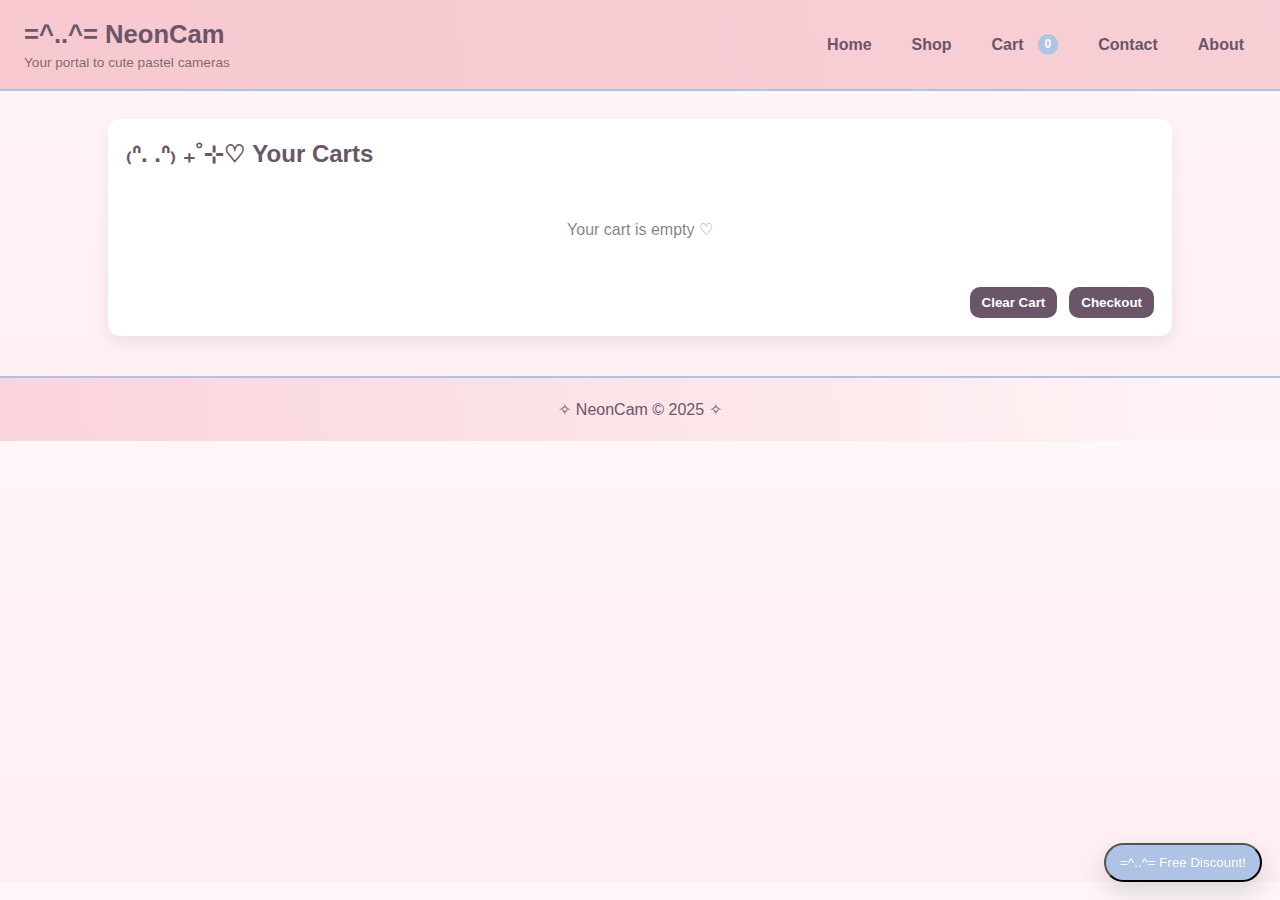
<file: cart.html>
<!DOCTYPE html>
<html lang="en">
<head>
  <meta charset="utf-8">
  <title>Your Cart ✧ NeonCam</title>
  <meta name="viewport" content="width=device-width,initial-scale=1">
  <link rel="stylesheet" href="style.css">
</head>
<body>

  <header class="header">
    <div class="brand">
      <div>
        <div class="logo">=^..^= NeonCam</div>
        <div class="logo-sub">Your portal to cute pastel cameras</div>
      </div>
    </div>
    <nav class="nav">
      <a href="index.html">Home</a>
      <a href="products.html">Shop</a>
      <a class="cart-link" href="cart.html">Cart <span id="cart-count" class="cart-badge">0</span></a>
      <a href="contact.html">Contact</a>
      <a href="about.html">About</a>
    </nav>
  </header>

  <main class="container">
    <section class="cart-container">
      <h2 class="section-title" style="text-align:left;">₍ᐢ. .ᐢ₎ ₊˚⊹♡ Your Carts</h2>

      <div id="cart-items"></div>

      <div style="display:flex;justify-content:space-between;align-items:center;margin-top:18px;">
        <div id="cart-total" style="font-weight:800;color:var(--teal);"></div>
        <div style="display:flex;gap:12px;">
          <button class="btn-sm" onclick="clearCart()">Clear Cart</button>
          <button class="btn-sm" onclick="alert('Checkout flow not implemented in this demo ✧')">Checkout</button>
        </div>
      </div>
    </section>
  </main>

  <button class="discount-bubble" onclick="openDiscount()">=^..^= Free Discount!</button>
  <div id="discount-popup" class="popup-wrapper">
    <div class="popup">
      <h4>-`♡´- Claim Your 10% Discount -`♡´-</h4>
      <p>Enter your email to get a sweet sparkly coupon ♡</p>
      <input id="discount-email" type="email" placeholder="yourname@cute.com">
      <div style="margin-top:10px;">
        <button class="btn-sm" onclick="submitDiscount()">Claim</button>
        <button class="btn-sm btn-ghost" onclick="closeDiscount()">Close</button>
      </div>
    </div>
  </div>

  <footer>✧ NeonCam © 2025 ✧</footer>

  <script src="script.js"></script>
</body>
</html>
</file>
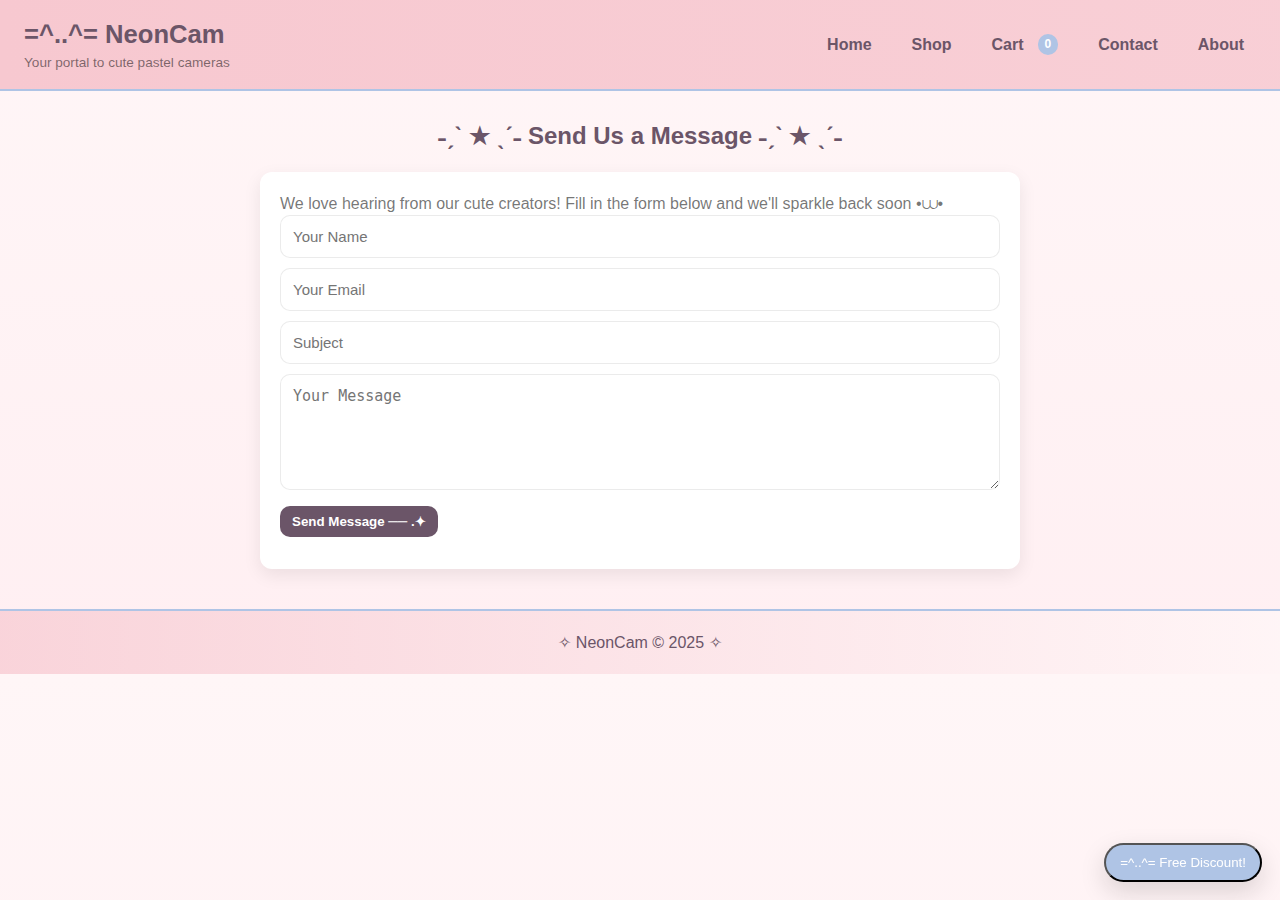
<file: contact.html>
<!DOCTYPE html>
<html lang="en">
<head>
  <meta charset="utf-8">
  <title>Contact NeonCam ♡</title>
  <meta name="viewport" content="width=device-width,initial-scale=1">
  <link rel="stylesheet" href="style.css">
</head>
<body>

    <header class="header">
    <div class="brand">
      <div>
        <div class="logo">=^..^= NeonCam</div>
        <div class="logo-sub">Your portal to cute pastel cameras</div>
      </div>
    </div>
    <nav class="nav">
      <a href="index.html">Home</a>
      <a href="products.html">Shop</a>
      <a class="cart-link" href="cart.html">Cart <span id="cart-count" class="cart-badge">0</span></a>
      <a href="contact.html">Contact</a>
      <a href="about.html">About</a>
    </nav>
  </header>

  <main class="container">
    <section style="max-width:760px;margin:auto;">
      <h2 class="section-title">˗ˏˋ ★ ˎˊ˗ Send Us a Message ˗ˏˋ ★ ˎˊ˗</h2>

      <div class="contact-card">
        <p class="kawaii-note">We love hearing from our cute creators! Fill in the form below and we'll sparkle back soon •⩊•</p>

        <form id="contact-form">
          <input type="text" name="name" placeholder="Your Name" required>
          <input type="email" name="email" placeholder="Your Email" required>
          <input type="text" name="subject" placeholder="Subject" required>
          <textarea name="message" rows="5" placeholder="Your Message" required></textarea>
          <button class="btn-sm" type="submit">Send Message ── .✦</button>
        </form>

        <p id="form-feedback" style="margin-top:12px;color:var(--teal);"></p>
      </div>
    </section>
  </main>

  <button class="discount-bubble" onclick="openDiscount()">=^..^= Free Discount!</button>
  <div id="discount-popup" class="popup-wrapper">
    <div class="popup">
      <h4>-`♡´- Claim Your 10% Discount -`♡´-</h4>
      <p>Enter your email to get a sweet sparkly coupon ♡</p>
      <input id="discount-email" type="email" placeholder="yourname@cute.com">
      <div style="margin-top:10px;">
        <button class="btn-sm" onclick="submitDiscount()">Claim</button>
        <button class="btn-sm btn-ghost" onclick="closeDiscount()">Close</button>
      </div>
    </div>
  </div>

  <footer>✧ NeonCam © 2025 ✧</footer>

  <script src="script.js"></script>
</body>
</html>
</file>
<file: style.css>
/* ===========================
   NeonCam — Modern Pastel (Style A — Improved Contrast)
=========================== */

* { box-sizing: border-box; margin: 0; padding: 0; }
html,body { height: auto; }

/* Updated Palette (Legible Pastels) */
:root{
  --teal: #AFC4E5;        /* soft lavender-blue */
  --blue: #6B5568;        /* readable mauve */
  --pink: #F7C8D0;        /* soft baby pink */
  --blush: #FFF6F7;       /* pale blush */
  --card-shadow: 0 6px 18px rgba(17,17,17,0.08);
  --radius-lg: 16px;
  --radius-md: 12px;
}

/* Base */
body{
  font-family: 'Poppins', sans-serif;
  background: linear-gradient(180deg, var(--blush) 0%, #FFEFF2 100%);
  color: var(--blue);
  -webkit-font-smoothing:antialiased;
  -moz-osx-font-smoothing:grayscale;
  line-height:1.45;
}

/* Header */
.header {
  background: linear-gradient(90deg, var(--pink), rgba(247,200,208,0.85));
  border-bottom: 2px solid var(--teal);
  padding: 16px 24px;
  display:flex;
  align-items:center;
  justify-content:space-between;
  gap:16px;
  position:sticky;
  top:0;
  z-index:60;
}
.brand {
  display:flex;
  align-items:center;
  gap:14px;
}
.logo {
  font-size:1.6rem;
  font-weight:800;
  color:var(--blue);
}
.logo-sub {
  font-size:0.85rem;
  color: rgba(0,0,0,0.5);
}

/* Nav */
.nav {
  display:flex;
  gap:16px;
  align-items:center;
}
.nav a {
  text-decoration:none;
  color:var(--blue);
  padding:8px 12px;
  border-radius:10px;
  font-weight:600;
}
.nav a:hover {
  background: rgba(0,0,0,0.05);
  color:var(--teal);
}

/* Cart badge */
.cart-link { position:relative; display:inline-flex; align-items:center; gap:8px; }
.cart-badge{
  background:var(--teal);
  color:white;
  font-size:12px;
  padding:2px 7px;
  border-radius:999px;
  margin-left:6px;
}

/* Layout */
.container { max-width:1100px; margin:28px auto; padding:0 18px; }

/* Hero */
.hero {
  background: white;
  border-radius: var(--radius-lg);
  padding:34px;
  box-shadow: var(--card-shadow);
  display:flex;
  gap:28px;
  align-items:center;
  justify-content:space-between;
}
.hero-left { max-width: 60%; }
.hero-title { color:var(--blue); font-size:28px; margin-bottom:8px; }
.hero-sub { color: rgba(0,0,0,0.55); margin-bottom:14px; }
.hero-cta {
  display:inline-block;
  padding:12px 18px;
  background:var(--blue);
  color:white;
  border-radius:12px;
  text-decoration:none;
  font-weight:700;
}
.hero-cta:hover {
  background: var(--teal);
}
.hero-art {
  width:240px;
  border-radius:12px;
  box-shadow:var(--card-shadow);
}

/* --- Featured Product Highlight --- */

.featured-wrapper {
  position: relative;
  margin: 40px 0;
}

.featured-ribbon {
  background: #ffb6cc; /* stronger pastel for visibility */
  color: #5a244f;
  font-weight: 600;
  padding: 8px 18px;
  border-radius: 20px;
  display: inline-block;
  margin-left: 12px;
  margin-bottom: 10px;
  font-size: 14px;
  letter-spacing: 0.5px;
}

.featured-card {
  background: #ffe6ef;  /* pink mist */
  border: 2px solid #ffc7d6;
  border-radius: 18px;
  padding: 22px;
  display: flex;
  gap: 22px;
  align-items: center;
  box-shadow: 0 4px 14px rgba(255, 182, 200, 0.35);
}

/* Featured image */
.featured-img {
  width: 180px;
  border-radius: 12px;
  box-shadow: 0 4px 10px rgba(0,0,0,0.12);
}

/* Featured text */
.featured-info {
  flex: 1;
}

.featured-title {
  font-size: 26px;
  color: #5a244f;
  margin-bottom: 6px;
}

.featured-desc {
  color: #6d4b63;
  font-size: 14px;
  margin-bottom: 14px;
  line-height: 1.5;
}

/* CTA button */
.btn-featured {
  background: #ff9abc;
  color: #ffffff;
  padding: 10px 18px;
  border-radius: 12px;
  border: none;
  cursor: pointer;
  font-size: 15px;
  font-weight: 600;
  transition: 0.2s ease;
}

.btn-featured:hover {
  background: #ff8ab0;
}

/* --- Responsive --- */
@media (max-width: 700px) {
  .featured-card {
    flex-direction: column;
    text-align: center;
  }

  .featured-img {
    width: 70%;
  }

  .featured-ribbon {
    align-self: center;
  }
}

/* Titles */
.section-title {
  text-align:center;
  color:var(--blue);
  font-size:24px;
  margin-bottom:18px;
}

/* Product grid */
.grid {
  display:grid;
  grid-template-columns: repeat(3,1fr);
  gap:20px;
}
.product {
  background:white;
  border-radius:var(--radius-md);
  padding:14px;
  box-shadow:var(--card-shadow);
  display:flex;
  flex-direction:column;
  gap:10px;
  align-items:center;
  transition:transform .18s ease, box-shadow .18s ease;
}
.product:hover {
  transform: translateY(-6px);
  box-shadow:0 10px 28px rgba(17,17,17,0.12);
}
.product img {
  width:100%;
  height:160px;
  object-fit:contain;
  border-radius:10px;
}
.product h3 { color:var(--blue); font-size:18px; }
.price { color:var(--teal); font-weight:700; }

/* Buttons */
.btn-sm {
  padding:8px 12px;
  background:var(--blue);
  color:white;
  border-radius:10px;
  border:none;
  cursor:pointer;
  font-weight:700;
}
.btn-sm:hover { background:var(--teal); }

.btn-ghost {
  background:transparent;
  border:2px solid rgba(0,0,0,0.06);
  color:var(--blue);
}
.btn-ghost:hover {
  border-color:var(--teal);
  color:var(--teal);
}

/* Articles */
.articles {
  display:grid;
  grid-template-columns: repeat(3,1fr);
  gap:18px;
  margin-top:14px;
}
.article {
  background:linear-gradient(180deg, white, rgba(255,250,250,0.97));
  border-radius:12px;
  padding:12px;
  box-shadow:var(--card-shadow);
  text-align:center;
}
.article img {
  width:100%;
  height:120px;
  object-fit:cover;
  border-radius:8px;
  margin-bottom:8px;
}

/* Contact */
.contact-card {
  background:white;
  padding:20px;
  border-radius:12px;
  box-shadow:var(--card-shadow);
}
input,textarea{
  width:100%;
  padding:12px;
  border-radius:10px;
  border:1px solid rgba(0,0,0,0.08);
  margin-bottom:10px;
  font-size:15px;
}
input:focus, textarea:focus {
  outline: 2px solid rgba(175,196,229,0.35);
}

/* Cart */
.cart-container {
  background:white;
  padding:18px;
  border-radius:12px;
  box-shadow:var(--card-shadow);
}
.cart-item {
  display:flex;
  gap:14px;
  align-items:center;
  padding:12px 8px;
  border-bottom:1px dashed rgba(0,0,0,0.06);
}
.cart-img {
  width:90px;
  height:70px;
  object-fit:contain;
  border-radius:8px;
}
.cart-item h4 { margin-bottom:6px; font-size:16px; }
.cart-meta { margin-left:auto; display:flex; gap:12px; align-items:center; }

.empty {
  text-align:center;
  color:rgba(0,0,0,0.5);
  padding:28px 0;
}

/* Footer */
footer {
  margin-top:40px;
  padding:20px 18px;
  text-align:center;
  color:var(--blue);
  background:linear-gradient(90deg, rgba(247,200,208,0.7), rgba(255,246,247,0.85));
  border-top:2px solid var(--teal);
}

/* Discount */
.discount-bubble {
  position:fixed;
  right:18px;
  bottom:18px;
  background:var(--teal);
  color:white;
  padding:10px 14px;
  border-radius:999px;
  box-shadow:0 10px 26px rgba(17,17,17,0.15);
  cursor:pointer;
  z-index:90;
}
.popup-wrapper {
  position:fixed;
  inset:0;
  display:none;
  align-items:center;
  justify-content:center;
  background: rgba(17,17,17,0.25);
  z-index:100;
}
.popup {
  background:white;
  padding:20px;
  border-radius:12px;
  width:320px;
  box-shadow:var(--card-shadow);
  text-align:center;
}
.popup input { margin-top:12px; }

/* Small utilities */
.row { display:flex; gap:12px; align-items:center; }
.kawaii-note { color: rgba(0,0,0,0.55); font-size:16px; }

/* Hearts */
.heart-burst {
  position:fixed;
  font-size:1.6rem;
  pointer-events:none;
  animation:heartFloat 1s ease forwards;
  z-index:120;
  text-shadow: 0 6px 18px rgba(255,120,200,0.25);
}
@keyframes heartFloat{
  0%{opacity:1; transform:translateY(0) scale(1);}
  100%{opacity:0; transform:translateY(-80px) scale(1.2);}
}

/* Responsive */
@media (max-width:1000px){
  .grid, .articles { grid-template-columns: repeat(2,1fr); }
  .hero-left { max-width:55%; }
}
@media (max-width:700px){
  .grid, .articles { grid-template-columns: 1fr; }
  .hero { flex-direction:column; align-items:flex-start; }
  .hero-art { width:100%; max-width:280px; }
  .nav { flex-wrap:wrap; justify-content:center; gap:8px; }
  .header { padding:12px; gap:8px; }
  .section-title { font-size:20px; }
}
</file>
